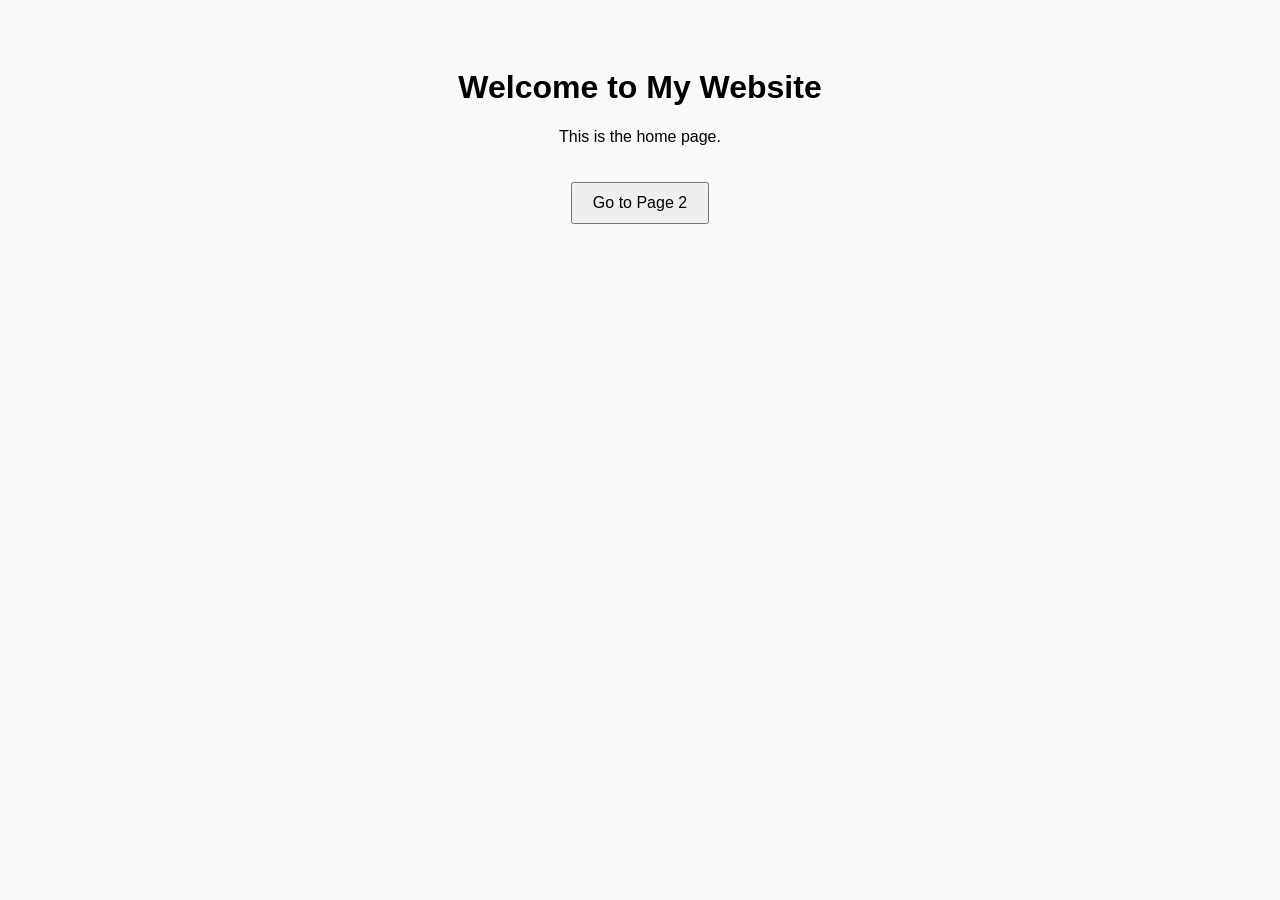
<file: index.html>
<!DOCTYPE html>
<html lang="en">
<head>
  <meta charset="UTF-8">
  <title>Home Page</title>
  <link rel="stylesheet" href="style.css">
  <!-- Start VWO Async SmartCode -->
<link rel="preconnect" href="https://dev.visualwebsiteoptimizer.com" />
<script type='text/javascript' id='vwoCode'>
window._vwo_code ||
(function () {
var w=window,
d=document;
if (d.URL.indexOf('__vwo_disable__') > -1 || w._vwo_code) {
return;
}
var account_id=26002329,
version=2.2,
settings_tolerance=2000,
hide_element='body',
background_color='white',
hide_element_style = 'opacity:0 !important;filter:alpha(opacity=0) !important;background:' + background_color + ' !important;transition:none !important;',
/* DO NOT EDIT BELOW THIS LINE */
f=!1,v=d.querySelector('#vwoCode'),cc={};try{var e=JSON.parse(localStorage.getItem('_vwo_'+account_id+'_config'));cc=e&&'object'==typeof e?e:{}}catch(e){}function r(t){try{return decodeURIComponent(t)}catch(e){return t}}var s=function(){var e={combination:[],combinationChoose:[],split:[],exclude:[],uuid:null,consent:null,optOut:null},t=d.cookie||'';if(!t)return e;for(var n,i,o=/(?:^|;\s*)(?:(_vis_opt_exp_(\d+)_combi=([^;]*))|(_vis_opt_exp_(\d+)_combi_choose=([^;]*))|(_vis_opt_exp_(\d+)_split=([^:;]*))|(_vis_opt_exp_(\d+)_exclude=[^;]*)|(_vis_opt_out=([^;]*))|(_vwo_global_opt_out=[^;]*)|(_vwo_uuid=([^;]*))|(_vwo_consent=([^;]*)))/g;null!==(n=o.exec(t));)try{n[1]?e.combination.push({id:n[2],value:r(n[3])}):n[4]?e.combinationChoose.push({id:n[5],value:r(n[6])}):n[7]?e.split.push({id:n[8],value:r(n[9])}):n[10]?e.exclude.push({id:n[11]}):n[12]?e.optOut=r(n[13]):n[14]?e.optOut=!0:n[15]?e.uuid=r(n[16]):n[17]&&(i=r(n[18]),e.consent=i&&3<=i.length?i.substring(0,3):null)}catch(e){}return e}();function i(){var e=function(){if(w.VWO&&Array.isArray(w.VWO))for(var e=0;e<w.VWO.length;e++){var t=w.VWO[e];if(Array.isArray(t)&&('setVisitorId'===t[0]||'setSessionId'===t[0]))return!0}return!1}(),t='a='+account_id+'&u='+encodeURIComponent(w._vis_opt_url||d.URL)+'&vn='+version+'&ph=1'+('undefined'!=typeof platform?'&p='+platform:'')+'&st='+w.performance.now();e||((n=function(){var e,t=[],n={},i=w.VWO&&w.VWO.appliedCampaigns||{};for(e in i){var o=i[e]&&i[e].v;o&&(t.push(e+'-'+o+'-1'),n[e]=!0)}if(s&&s.combination)for(var r=0;r<s.combination.length;r++){var a=s.combination[r];n[a.id]||t.push(a.id+'-'+a.value)}return t.join('|')}())&&(t+='&c='+n),(n=function(){var e=[],t={};if(s&&s.combinationChoose)for(var n=0;n<s.combinationChoose.length;n++){var i=s.combinationChoose[n];e.push(i.id+'-'+i.value),t[i.id]=!0}if(s&&s.split)for(var o=0;o<s.split.length;o++)t[(i=s.split[o]).id]||e.push(i.id+'-'+i.value);return e.join('|')}())&&(t+='&cc='+n),(n=function(){var e={},t=[];if(w.VWO&&Array.isArray(w.VWO))for(var n=0;n<w.VWO.length;n++){var i=w.VWO[n];if(Array.isArray(i)&&'setVariation'===i[0]&&i[1]&&Array.isArray(i[1]))for(var o=0;o<i[1].length;o++){var r,a=i[1][o];a&&'object'==typeof a&&(r=a.e,a=a.v,r&&a&&(e[r]=a))}}for(r in e)t.push(r+'-'+e[r]);return t.join('|')}())&&(t+='&sv='+n)),s&&s.optOut&&(t+='&o='+s.optOut);var n=function(){var e=[],t={};if(s&&s.exclude)for(var n=0;n<s.exclude.length;n++){var i=s.exclude[n];t[i.id]||(e.push(i.id),t[i.id]=!0)}return e.join('|')}();return n&&(t+='&e='+n),s&&s.uuid&&(t+='&id='+s.uuid),s&&s.consent&&(t+='&consent='+s.consent),w.name&&-1<w.name.indexOf('_vis_preview')&&(t+='&pM=true'),w.VWO&&w.VWO.ed&&(t+='&ed='+w.VWO.ed),t}code={nonce:v&&v.nonce,library_tolerance:function(){return'undefined'!=typeof library_tolerance?library_tolerance:void 0},settings_tolerance:function(){return cc.sT||settings_tolerance},hide_element_style:function(){return'{'+(cc.hES||hide_element_style)+'}'},hide_element:function(){return performance.getEntriesByName('first-contentful-paint')[0]?'':'string'==typeof cc.hE?cc.hE:hide_element},getVersion:function(){return version},finish:function(e){var t;f||(f=!0,(t=d.getElementById('_vis_opt_path_hides'))&&t.parentNode.removeChild(t),e&&((new Image).src='https://dev.visualwebsiteoptimizer.com/ee.gif?a='+account_id+e))},finished:function(){return f},addScript:function(e){var t=d.createElement('script');t.type='text/javascript',e.src?t.src=e.src:t.text=e.text,v&&t.setAttribute('nonce',v.nonce),d.getElementsByTagName('head')[0].appendChild(t)},load:function(e,t){t=t||{};var n=new XMLHttpRequest;n.open('GET',e,!0),n.withCredentials=!t.dSC,n.responseType=t.responseType||'text',n.onload=function(){if(t.onloadCb)return t.onloadCb(n,e);200===n.status?_vwo_code.addScript({text:n.responseText}):_vwo_code.finish('&e=loading_failure:'+e)},n.onerror=function(){if(t.onerrorCb)return t.onerrorCb(e);_vwo_code.finish('&e=loading_failure:'+e)},n.send()},init:function(){var e,t=this.settings_tolerance();w._vwo_settings_timer=setTimeout(function(){_vwo_code.finish()},t),'body'!==this.hide_element()?(n=d.createElement('style'),e=(t=this.hide_element())?t+this.hide_element_style():'',t=d.getElementsByTagName('head')[0],n.setAttribute('id','_vis_opt_path_hides'),v&&n.setAttribute('nonce',v.nonce),n.setAttribute('type','text/css'),n.styleSheet?n.styleSheet.cssText=e:n.appendChild(d.createTextNode(e)),t.appendChild(n)):(n=d.getElementsByTagName('head')[0],(e=d.createElement('div')).style.cssText='z-index: 2147483647 !important;position: fixed !important;left: 0 !important;top: 0 !important;width: 100% !important;height: 100% !important;background:'+background_color+' !important;',e.setAttribute('id','_vis_opt_path_hides'),e.classList.add('_vis_hide_layer'),n.parentNode.insertBefore(e,n.nextSibling));var n='https://dev.visualwebsiteoptimizer.com/j.php?'+i();-1!==w.location.search.indexOf('_vwo_xhr')?this.addScript({src:n}):this.load(n+'&x=true',{l:1})}};w._vwo_code=code;code.init();})();
</script>
<!-- End VWO Async SmartCode -->
</head>
<body>
  <h1>Welcome to My Website</h1>
  <p>This is the home page.</p>

  <button onclick="location.href='page2.html'">Go to Page 2</button>
</body>
</html>
</file>
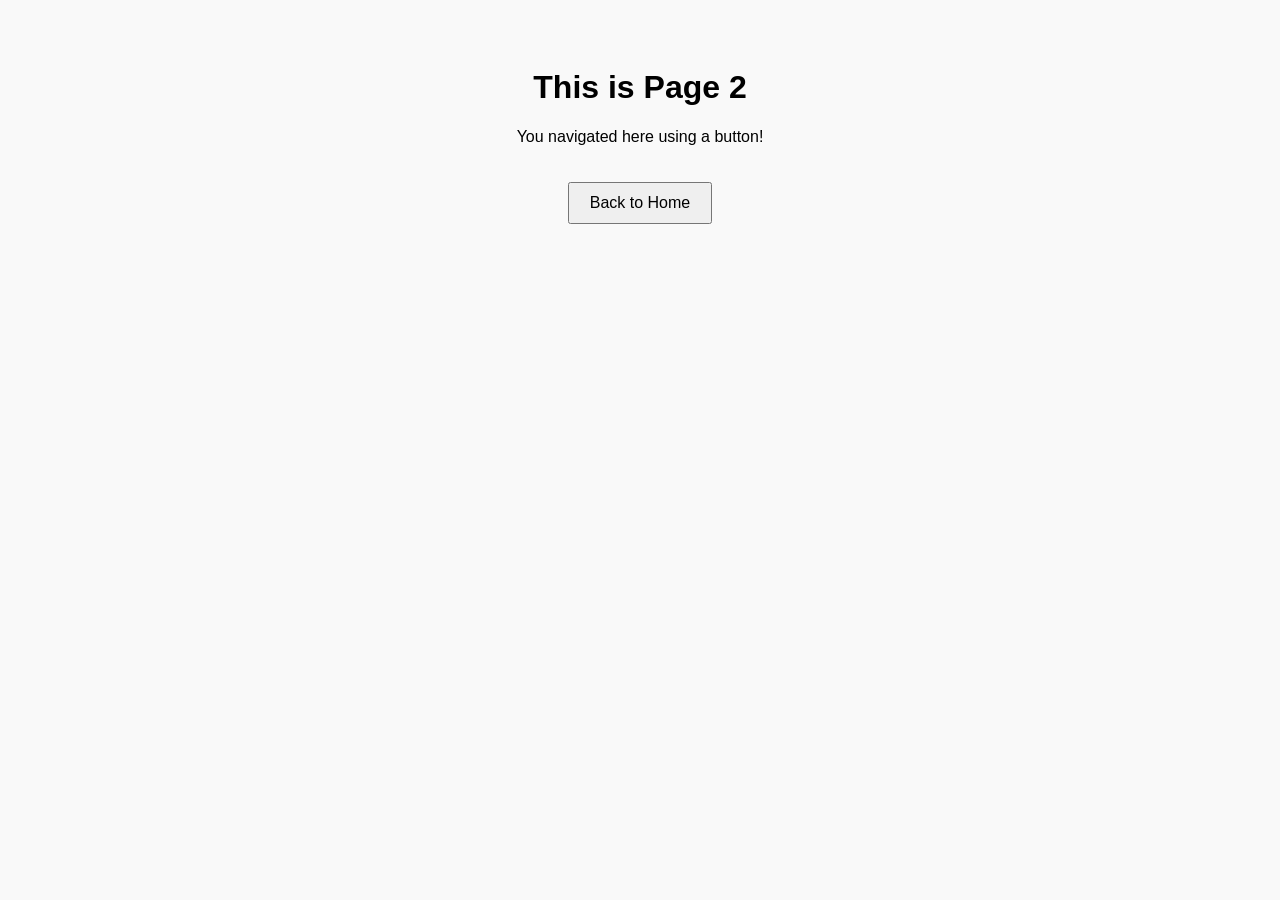
<file: page2.html>
<!DOCTYPE html>
<html lang="en">
<head>
  <meta charset="UTF-8">
  <title>Page 2</title>
  <link rel="stylesheet" href="style.css">
</head>
<body>
  <h1>This is Page 2</h1>
  <p>You navigated here using a button!</p>

  <button onclick="location.href='index.html'">Back to Home</button>
</body>
</html>
</file>
<file: style.css>
body {
  font-family: sans-serif;
  text-align: center;
  padding: 40px;
  background-color: #f9f9f9;
}

button {
  padding: 10px 20px;
  font-size: 16px;
  margin-top: 20px;
  cursor: pointer;
}
</file>
